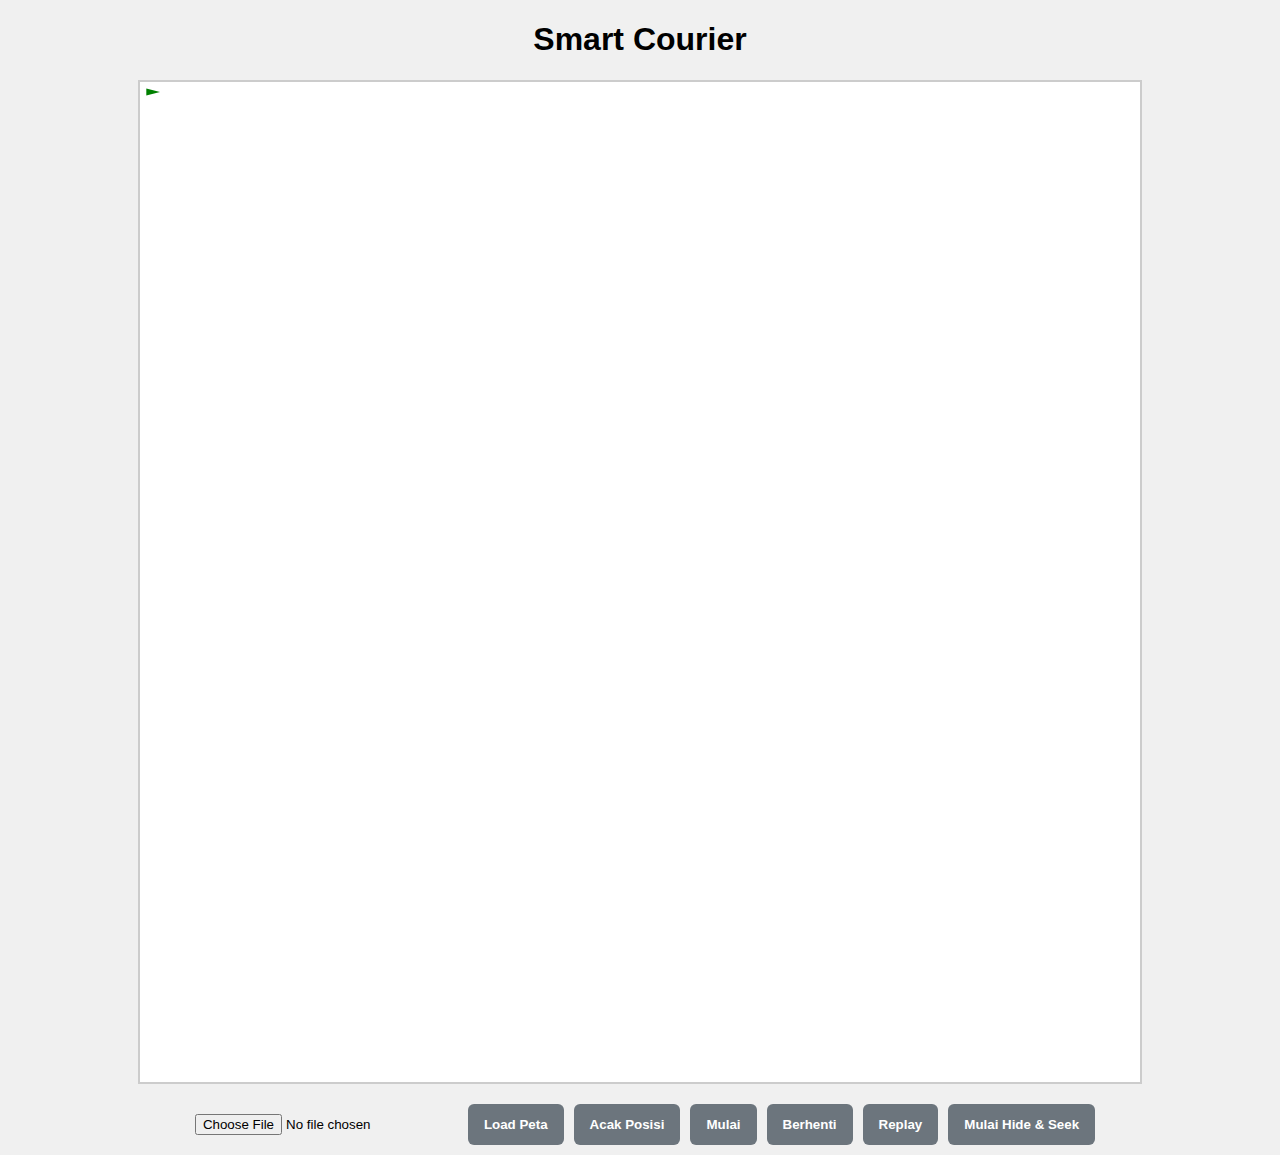
<file: index.html>
<!DOCTYPE html>
<html lang="en">
<head>
  <meta charset="UTF-8" />
  <meta name="viewport" content="width=device-width, initial-scale=1.0"/>
  <title>Smart Courier</title>
  <style>
    body {
      margin: 0;
      font-family: Arial, sans-serif;
      background: #f0f0f0;
      text-align: center;
    }
    canvas {
      display: block;
      margin: 20px auto 10px;
      background: #fff;
      border: 2px solid #ccc;
    }
    .controls {
      display: flex;
      justify-content: center;
      flex-wrap: wrap;
      gap: 10px;
      padding: 10px;
    }
    button {
      padding: 10px 16px;
      border: none;
      border-radius: 6px;
      background-color: #6c757d; /* abu-abu */
      color: white;
      font-weight: bold;
      cursor: pointer;
    }
    button:hover {
      background-color: #5a6268;
    }
    input[type="file"] {
      margin: 10px;
    }
  </style>
</head>
<body>
  <h1>Smart Courier</h1>
  <canvas id="gameCanvas" width="1000" height="1000"></canvas>
  <div class="controls">
    <input type="file" id="imageInput" accept="image/*">
    <button onclick="loadMap()">Load Peta</button>
    <button onclick="randomize()">Acak Posisi</button>
    <button onclick="startCourier()">Mulai</button>
    <button onclick="pauseCourier()">Berhenti</button>
    <button onclick="replayCourier()">Replay</button>
    <button onclick="startGame()">Mulai Hide & Seek</button>
  </div>

  <!-- Hubungkan ke file JS eksternal -->
  <script src="main.js"></script>
</body>
</html>
</file>
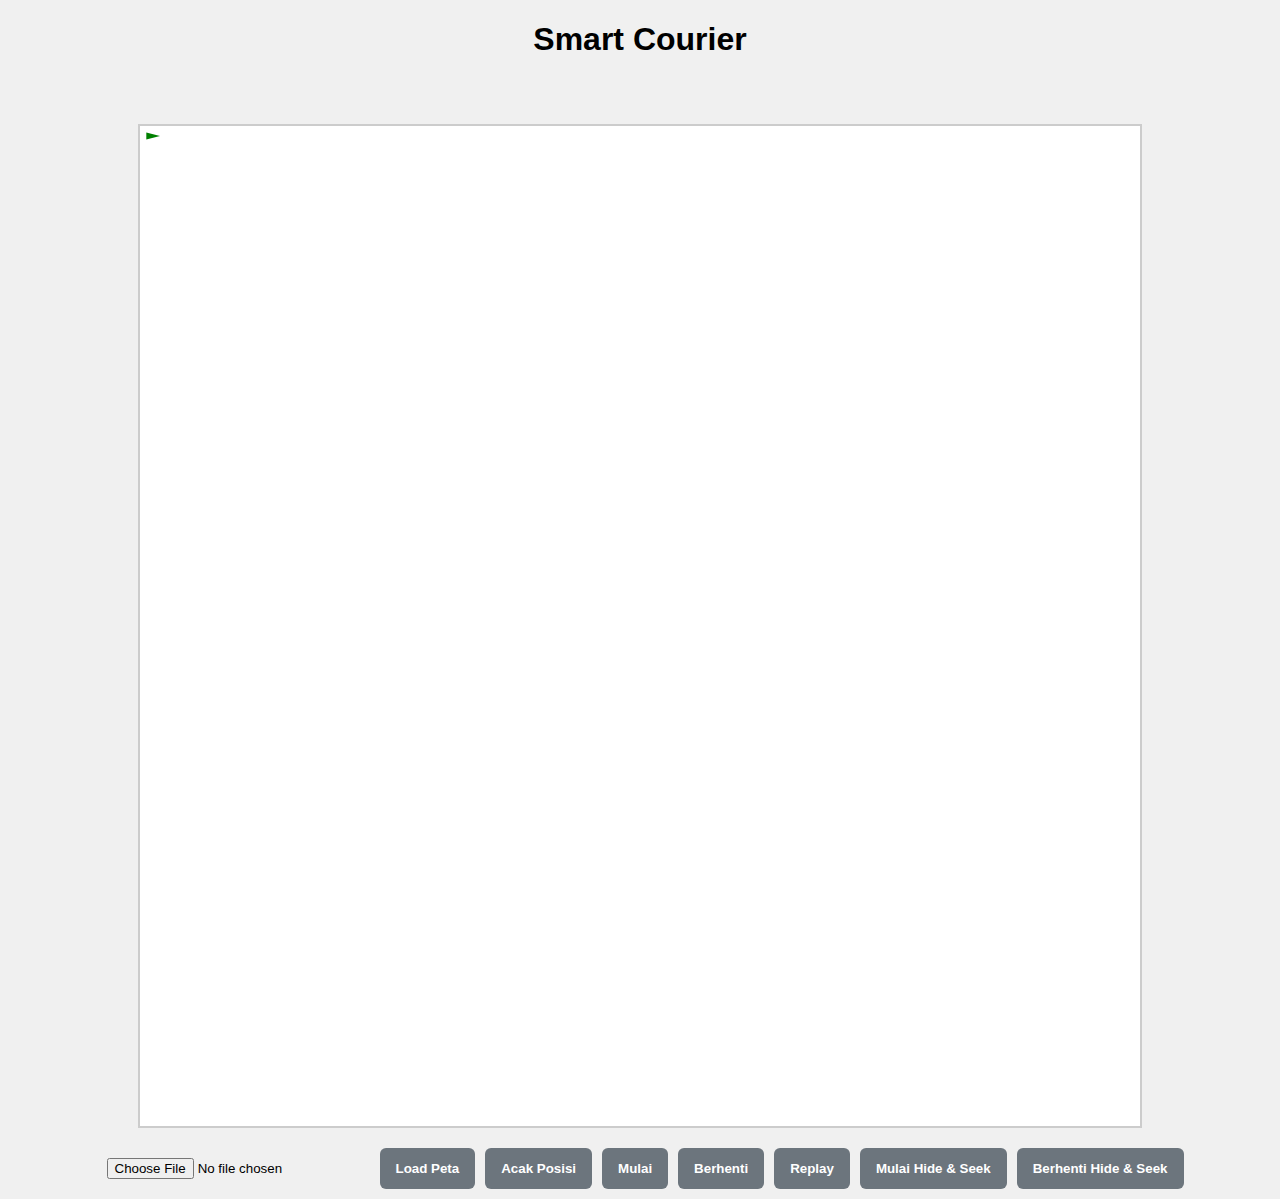
<file: Tes.html>
<!DOCTYPE html>
<html lang="en">
<head>
  <meta charset="UTF-8" />
  <meta name="viewport" content="width=device-width, initial-scale=1.0"/>
  <title>Smart Courier</title>
  <style>
    body {
      margin: 0;
      font-family: Arial, sans-serif;
      background: #f0f0f0;
      text-align: center;
    }
    canvas {
      display: block;
      margin: 20px auto 10px;
      background: #fff;
      border: 2px solid #ccc;
    }
    .controls {
      display: flex;
      justify-content: center;
      flex-wrap: wrap;
      gap: 10px;
      padding: 10px;
    }
    button {
      padding: 10px 16px;
      border: none;
      border-radius: 6px;
      background-color: #6c757d;
      color: white;
      font-weight: bold;
      cursor: pointer;
    }
    button:hover {
      background-color: #5a6268;
    }
    input[type="file"] {
      margin: 10px;
    }
    #gameInfo {
      margin: 10px;
      font-size: 18px;
      font-weight: bold;
    }
    #gameResult {
      margin: 10px;
      font-size: 20px;
      font-weight: bold;
      color: #dc3545;
      min-height: 24px;
    }
  </style>
</head>
<body>
  <h1>Smart Courier</h1>
  <div id="gameInfo"></div>
  <div id="gameResult"></div>
  <canvas id="gameCanvas" width="1000" height="1000"></canvas>
  <div class="controls">
    <input type="file" id="imageInput" accept="image/*">
    <button onclick="loadMap()">Load Peta</button>
    <button onclick="randomize()">Acak Posisi</button>
    <button onclick="startCourier()">Mulai</button>
    <button onclick="pauseCourier()">Berhenti</button>
    <button onclick="replayCourier()">Replay</button>
    <button onclick="startHideSeek()">Mulai Hide & Seek</button>
    <button onclick="stopHideSeek()">Berhenti Hide & Seek</button>
    <button onclick="replayHideSeek()" id="replayHideSeekBtn" style="display:none">Replay Hide & Seek</button>
  </div>

  <script src="Test.js"></script>
</body>
</html>
</file>
